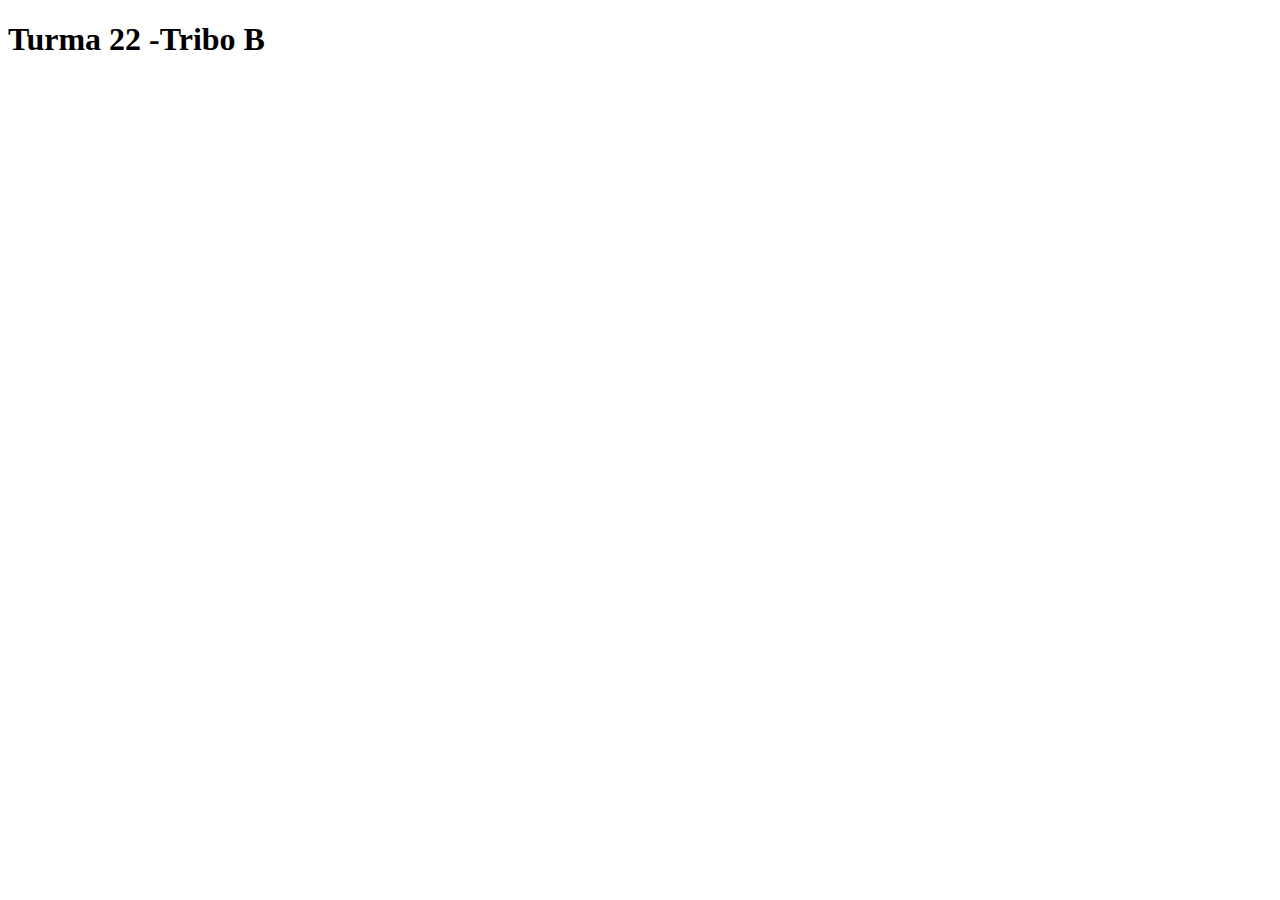
<file: Fundamentos/bloco-4-introducao-a-javascript-e-logica-de-programaca/dia-1-javascript-primeiros-passos/index.html>
<!DOCTYPE html>
<html lang="pt-br">
<head>
    <meta charset="UTF-8">
    <meta http-equiv="X-UA-Compatible" content="IE=edge">
    <meta name="viewport" content="width=device-width, initial-scale=1.0">
    <title>Document</title>
    
    <script src="./scripts.js"></script>
    
</head>
<body>
    <h1>Turma 22 -Tribo B</h1>
</body>
</html>
</file>
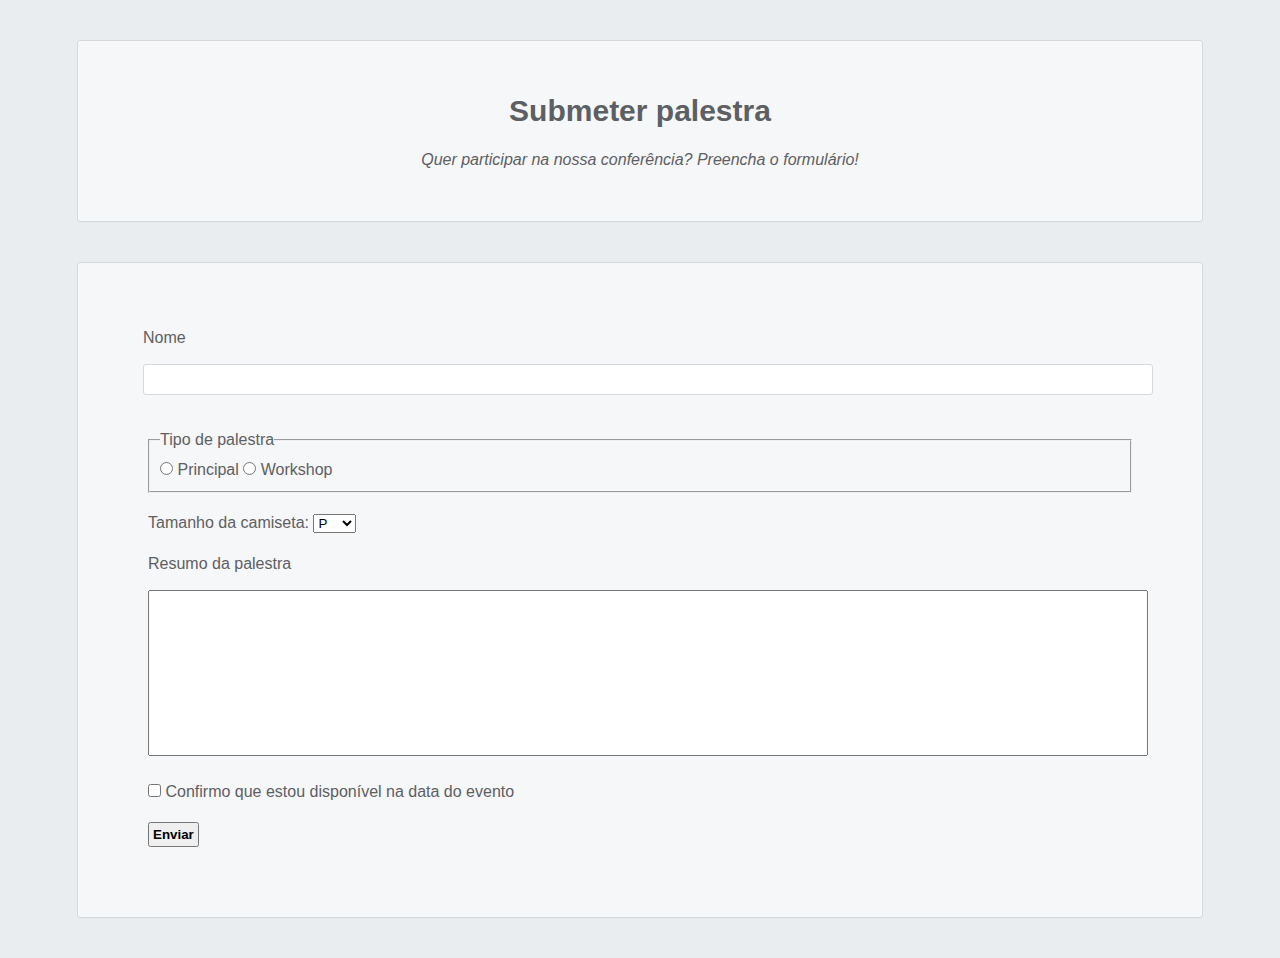
<file: Fundamentos/bloco-6-html-e-css-forms-flexbox-e-responsivo/dia-1-html-css-e-forms/index.html>
<!DOCTYPE html>
<html lang="en">
<head>
    <meta charset="UTF-8">
    <meta http-equiv="X-UA-Compatible" content="IE=edge">
    <meta name="viewport" content="width=device-width, initial-scale=1.0">
    <title>Submeter Palestra</title>
    <link rel="stylesheet" href="style.css">
</head>
<body>
    <header class="speker-form-header">
        <h1>Submeter palestra</h1>
        <p>
            <em>Quer participar na nossa conferência? Preencha o formulário!</em>
        </p>
    </header>

    <main>
        <form action="" method="post" class="speker-form">
            <div class="form-row">
                <label for="full-name">Nome</label>
                <input type="text" id="full-name" name="full-name">
            </div>

            <div class="line-content">
                <fieldset class="lagacy-form-row">
                    <legend>Tipo de palestra</legend>
                    <input type="radio" name="talk-type" value="main-stage" id="talk-type-1"/>
                    <label for="talk-type-1">Principal</label>

                    <input type="radio" name="talk-type" value="workshop" id="talk-type-2"/>
                    <label for="talk-type-2">Workshop</label>
                </fieldset>
            </div>

            <div class="line-content">
                <label for="">Tamanho da camiseta:</label>
                <select name="t-shirt" id="t-shirt">
                <option value="P">P</option>
                <option value="m">M</option>
                <option value="g">G</option>
                <option value="gg">GG</option>
              </select>
            </div>
            
            <div class="line-content">
              <label for="abstract">Resumo da palestra</label>
              <textarea name="abstract" id="abstract" cols="30" rows="10"></textarea>
            </div>

            <div class="line-content">
              <input type="checkbox" name="avalible" id="avalible">
              <label for="avalible">Confirmo que estou disponível na data do evento</label>
            </div>

            <div class="line-content">
              <button>Enviar</button>
            </div>
        </form>
    </main>
</body>
</html>
</file>
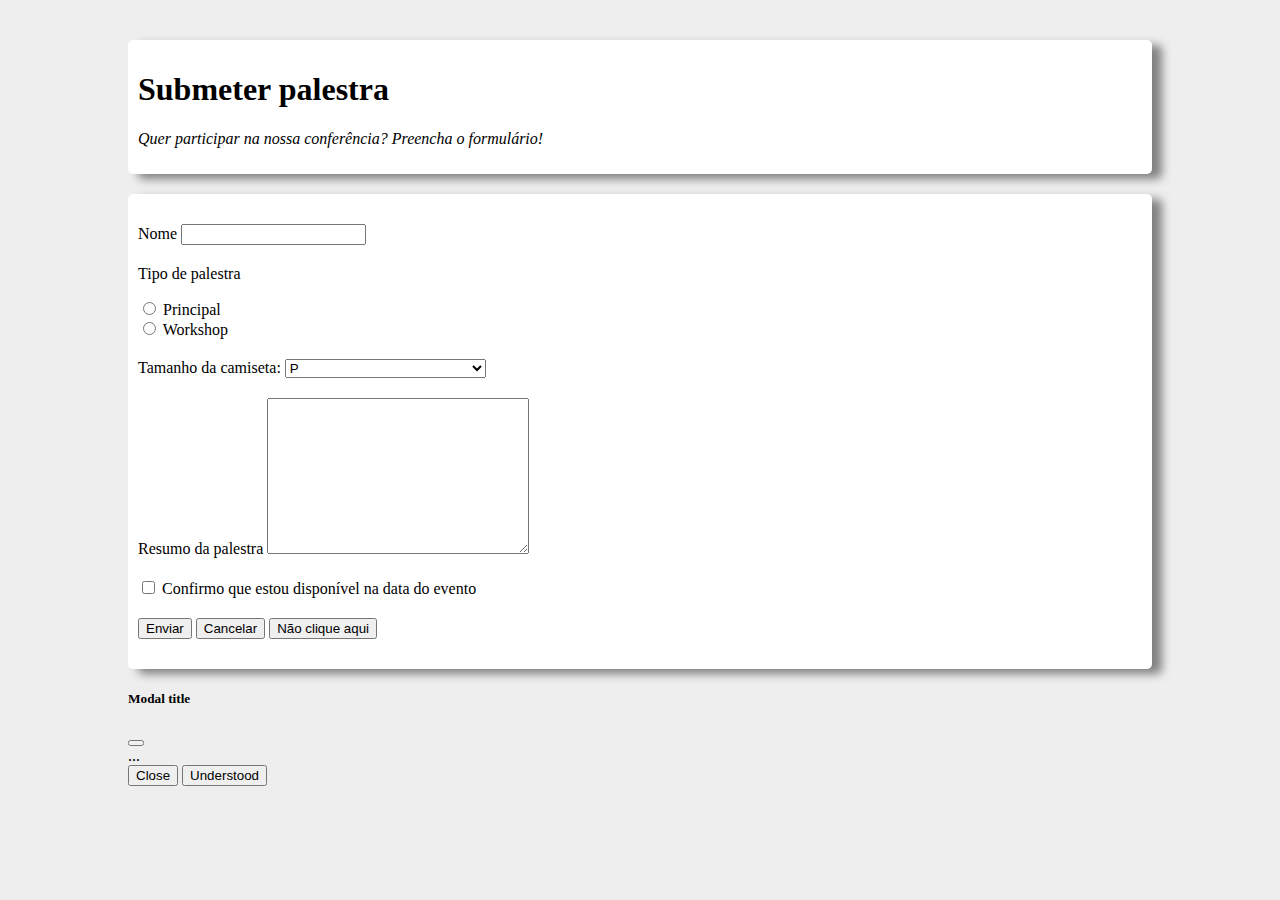
<file: Fundamentos/bloco-6-html-e-css-forms-flexbox-e-responsivo/dia-2-bibliotecas-js-e-framework-css/index.html>
<!DOCTYPE html>
<html lang="en">
<head>
    <meta charset="UTF-8">
    <meta http-equiv="X-UA-Compatible" content="IE=edge">
    <meta name="viewport" content="width=device-width, initial-scale=1.0">
    <!-- CSS only -->
<link href="https://cdn.jsdelivr.net/npm/bootstrap@5.1.3/dist/css/bootstrap.min.css" rel="stylesheet" integrity="sha384-1BmE4kWBq78iYhFldvKuhfTAU6auU8tT94WrHftjDbrCEXSU1oBoqyl2QvZ6jIW3" crossorigin="anonymous">
<link rel="stylesheet" href="style.css">
    <title>Submeter Palestra</title>
</head>
<body>
    <header class="container text-center ">
        <h1 class="display-3">Submeter palestra</h1>
        <p class="lead">
            <em>Quer participar na nossa conferência? Preencha o formulário!</em>
        </p>
    </header>

    <main class="container"> 
        <form action="" method="post" class="container">
            <div class="container">
                <label for="full-name" class="form-label">Nome</label>
                <input type="text" id="full-name" name="full-name"
                class="form-control">
            </div>

            <div class="container mb-3">
                    <p class="lead">Tipo de palestra<p>

                     <div>
                          <input type="radio" name="talk-type" value="main-stage" id="talk-type-1" class="form-check-input"/>
                          <label for="talk-type-1" class="form-check-type-1">Principal</label>
                     </div>

                     <div>
                          <input type="radio" name="talk-type" value="workshop" id="talk-type-2" class="form-check-input"/>
                          <label for="talk-type-2" class="form-check-label">Workshop</label>
                     </div>
            </div>

            <div class="container mb-3">
                <label for="" class="form-label">Tamanho da camiseta:</label>
                <select name="t-shirt" id="t-shirt" class="form-select">
                <option value="P">P</option>
                <option value="m">M</option>
                <option value="g">G</option>
                <option value="gg">GG</option>
              </select>
            </div>
            
            <div class="container mb-3">
              <label for="abstract" class="form-label">Resumo da palestra</label>
              <textarea name="abstract" id="abstract" cols="30" rows="10" class="form-control"></textarea>
            </div>

            <div class="container mb-3">
              <input type="checkbox" name="avalible" id="avalible" class="form-label">
              <label for="avalible">Confirmo que estou disponível na data do evento</label>
            </div>

            <div class="container">
              <button type="submit" class="btn btn-secondary">Enviar</button>
              <button type="reset" class="btn btn-light">Cancelar</button>
              <button type="button" class="btn btn-danger" id="myModal">
                Não clique aqui
              </button>
            </div>
        </form>
    </main>
</body>

<!-- JavaScript Bundle with Popper -->
<script src="https://cdn.jsdelivr.net/npm/bootstrap@5.1.3/dist/js/bootstrap.bundle.min.js" integrity="sha384-ka7Sk0Gln4gmtz2MlQnikT1wXgYsOg+OMhuP+IlRH9sENBO0LRn5q+8nbTov4+1p" crossorigin="anonymous"></script>

<!-- Modal -->
<div class="modal fade" id="exampleModal" data-bs-backdrop="static" data-bs-keyboard="false" tabindex="-1" aria-labelledby="staticBackdropLabel" aria-hidden="true">
  <div class="modal-dialog">
    <div class="modal-content">
      <div class="modal-header">
        <h5 class="modal-title" id="staticBackdropLabel">Modal title</h5>
        <button type="button" class="btn-close" data-bs-dismiss="modal" aria-label="Close"></button>
      </div>
      <div class="modal-body">
        ...
      </div>
      <div class="modal-footer">
        <button type="button" class="btn btn-secondary" data-bs-dismiss="modal">Close</button>
        <button type="button" class="btn btn-primary">Understood</button>
      </div>
    </div>
  </div>
</div>

<script src="./script.js"></script>
</html>
</file>
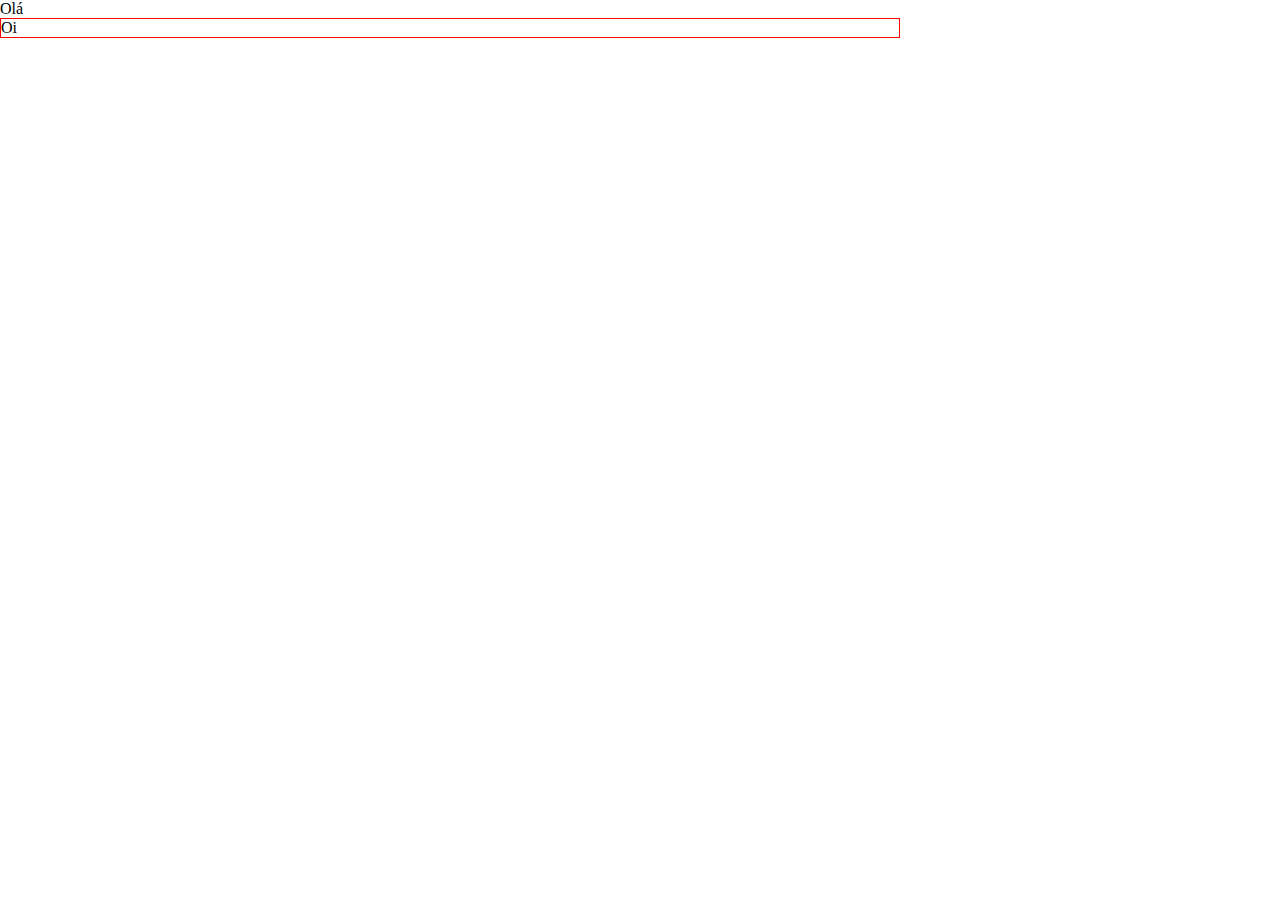
<file: Fundamentos/bloco-6-html-e-css-forms-flexbox-e-responsivo/dia-3-introducao-css-flexbox/index.html>
<!DOCTYPE html>
<html lang="en">
<head>
    <meta charset="UTF-8">
    <meta http-equiv="X-UA-Compatible" content="IE=edge">
    <meta name="viewport" content="width=device-width, initial-scale=1.0">
    <link rel="stylesheet" href="style.css">
    <title>Flexbox - 6.3</title>
</head>
<body>
    <div id="menu-content">
        Olá
        <div class="menu">
          Oi
        </div>      
    </div>
</body>
</html>
</file>
<file: Fundamentos/bloco-6-html-e-css-forms-flexbox-e-responsivo/dia-1-html-css-e-forms/style.css>
* {
    margin: 0;
    padding: 0;
}

body {
   color:rgb(93,96,99);
   background-color: rgb(234, 237, 240);
   font-family: Arial, Helvetica, sans-serif;
   font-size: 16px;
   line-height: 1.3;
}

.speker-form-header {
    text-align: center;
    background-color: #f6f7f8;
    border:  1px solid #d6d9dc;
    border-radius: 3px;
    width: 80%;
    margin: 40px auto;
    padding: 50px;
}

.speker-form-header h1 {
    font-size: 30px;
    margin-bottom: 20px;
}

/*Estilizando o formulário*/
.speker-form {
    background-color: rgb(246, 247, 248);
    border: 1px solid rgb(214, 217, 220);
    border-radius: 3px;
    width: 80%;
    margin: 40px auto;
    padding: 50px;  
}

.speker-form input[type="text"] {
    background-color: rgb(255, 255, 255);
    border: 1px solid rgb(214, 217, 220) ;
    border-radius: 3px;
    width: 100%;
    padding: 7px;
}

textarea {
    width: 100%;
    margin-top: 15px;
    padding: 7px;
    resize: none;
}

.line-content {
    margin: 20px;
    border: 0;
}

.lagacy-form-row {
    padding: 10px;
}

.form-row {
    margin-bottom: 20px;
    padding: 15px;
}

.form-row label {
    display: block;
    margin-bottom: 15px;
}

button {
    padding: 3px;
    font-weight: bold;
    cursor: pointer;
}
</file>
<file: Fundamentos/bloco-6-html-e-css-forms-flexbox-e-responsivo/dia-2-bibliotecas-js-e-framework-css/style.css>
body{
    max-width: 80%;
    margin: 40px auto;
    background-color: rgb(238, 238, 238);
}

header, main{
    background-color: white;
    border-radius: 5px;
    box-shadow: 10px 5px 10px grey;
    padding: 10px;
}

.container{
    margin: 20px 0 20px 0;
}

.form-select{
    width: 20%;
}
</file>
<file: Fundamentos/bloco-6-html-e-css-forms-flexbox-e-responsivo/dia-3-introducao-css-flexbox/style.css>
* {
    margin: 0;
    padding: 0;
    box-sizing: border-box;
}
.menu-content {
    background-color: #5995da;
    padding: 20px 0;
    color: white;
    display: flex;
    flex-direction: row;
    justify-content: center;
}   
.menu {
    border: 1px solid red;
    width: 900px;
}
</file>
